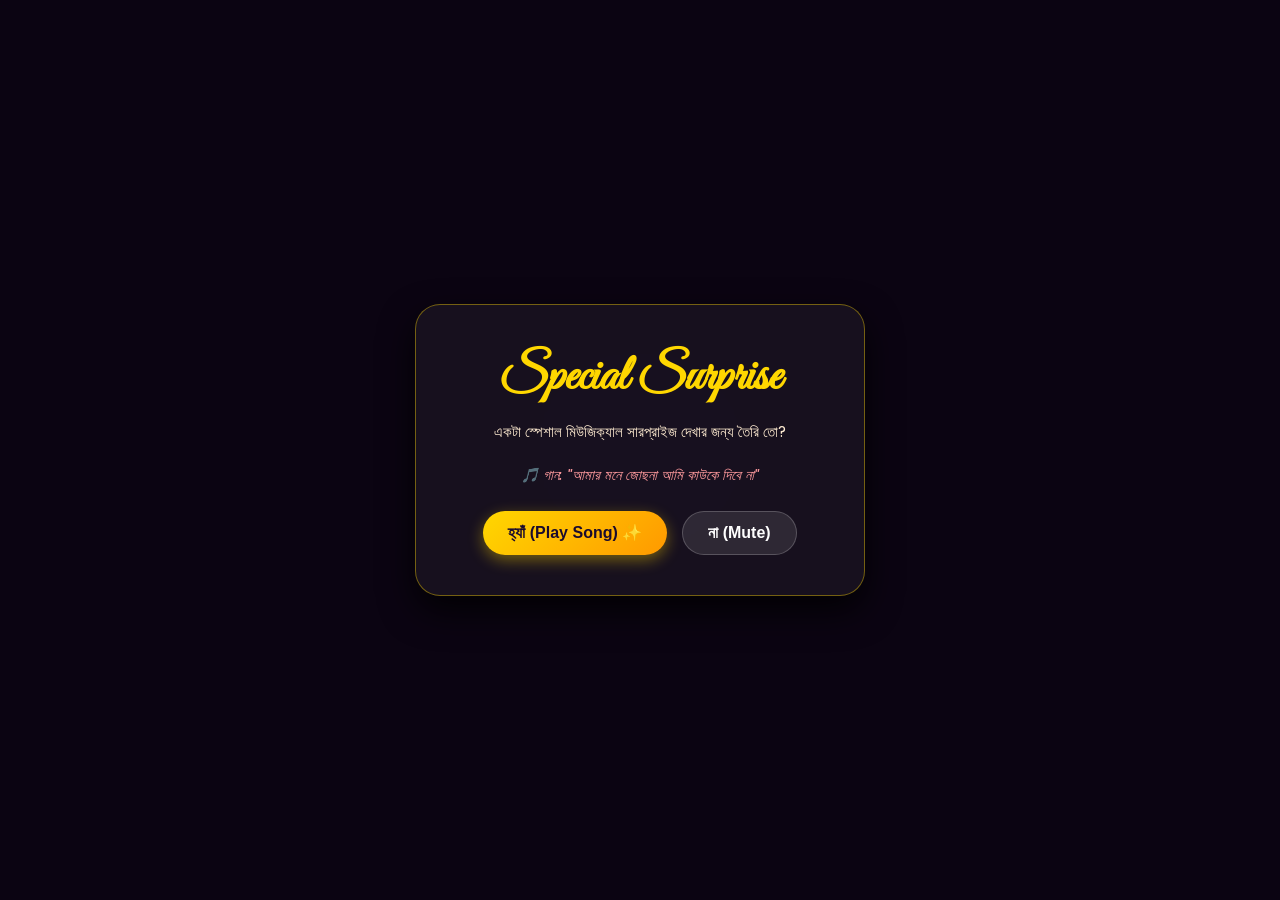
<file: index.html>
<!DOCTYPE html>
<html lang="bn">
<head>
    <meta charset="UTF-8">
    <meta name="viewport" content="width=device-width, initial-scale=1.0">
    <title>Happy Birthday ESA Chowdhury ✨</title>
    <link href="https://fonts.googleapis.com/css2?family=Great+Vibes&family=Poppins:wght@300;400;500;600;700&display=swap" rel="stylesheet">
    <link rel="stylesheet" href="style.css">
</head>
<body>

    <audio id="bgMusic" preload="auto" loop>
        <source src="amar_moner_jochona.mp3" type="audio/mpeg">
        আপনার ব্রাউজার অডিও ট্যাগ সমর্থন করে না।
    </audio>

    <div class="intro-overlay" id="introOverlay">
        <div class="intro-card">
            <h2>Special Surprise</h2>
            <p>একটা স্পেশাল মিউজিক্যাল সারপ্রাইজ দেখার জন্য তৈরি তো?</p>
            <div class="song-name-tag">🎵 গান: "আমার মনে জোছনা আমি কাউকে দিবে না"</div>
            <div class="choice-btns">
                <button class="choice-btn btn-yes" onclick="goToStory(true)">হ্যাঁ (Play Song) ✨</button>
                <button class="choice-btn btn-no" onclick="goToStory(false)">না (Mute)</button>
            </div>
        </div>
    </div>

    <script>
        function goToStory(playMusic) {
            const music = document.getElementById('bgMusic');
            if (playMusic) {
                music.play().catch(e => console.log(e));
                localStorage.setItem('playMusic', 'true');
            } else {
                localStorage.setItem('playMusic', 'false');
            }
            window.location.href = "story.html";
        }
    </script>
</body>
</html>
</file>
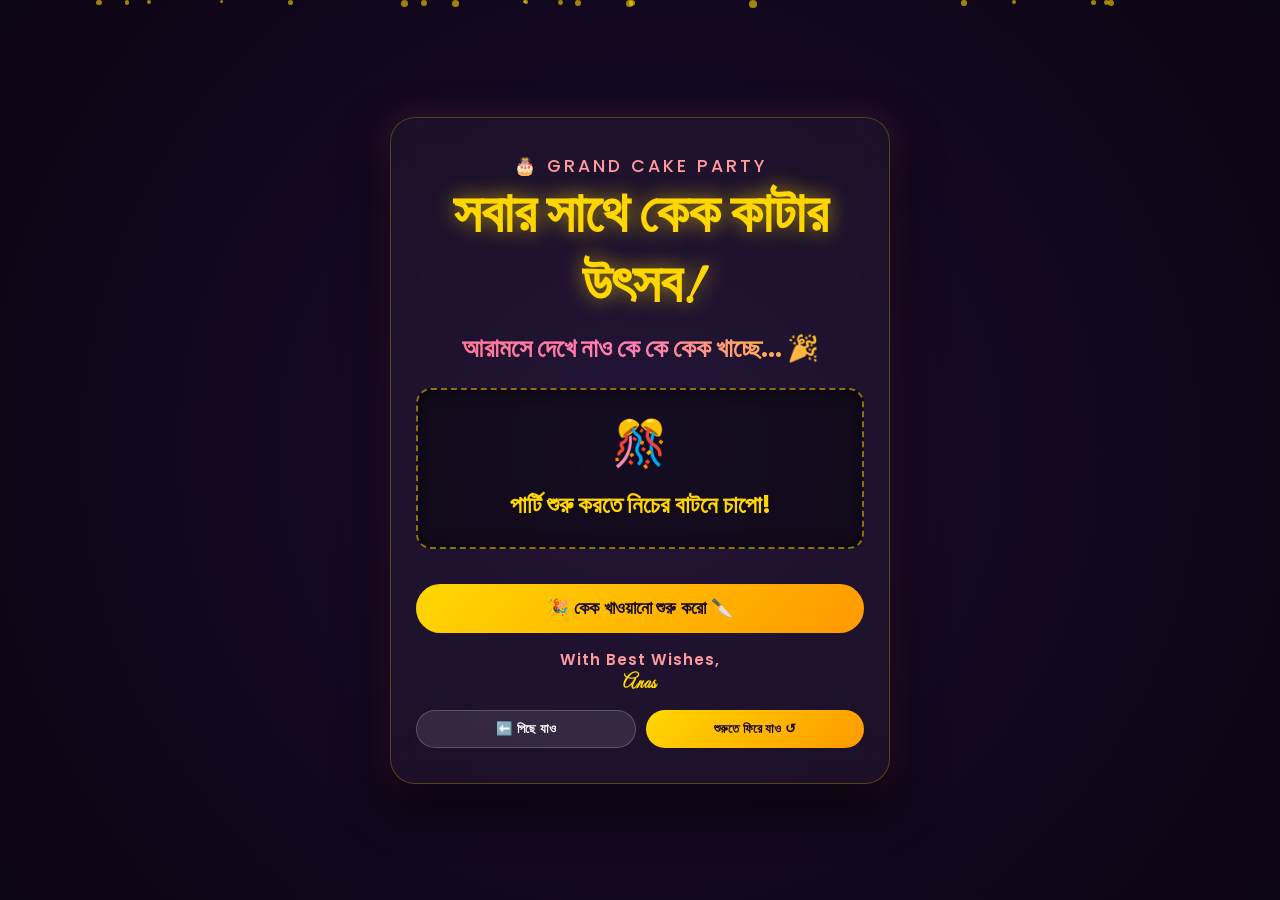
<file: celebration.html>
<!DOCTYPE html>
<html lang="bn">
<head>
    <meta charset="UTF-8">
    <meta name="viewport" content="width=device-width, initial-scale=1.0">
    <title>Happy Birthday ESA Chowdhury ✨</title>
    <link href="https://fonts.googleapis.com/css2?family=Great+Vibes&family=Poppins:wght@300;400;500;600;700&display=swap" rel="stylesheet">
    <link rel="stylesheet" href="style.css">
    <style>
        .party-container {
            animation: pulseGlow 2s infinite alternate;
        }
        @keyframes pulseGlow {
            0% { box-shadow: 0 0 20px rgba(255, 215, 0, 0.2); }
            100% { box-shadow: 0 0 40px rgba(255, 105, 180, 0.5); }
        }
        .person-name {
            font-size: 1.5rem !important;
            color: #ffd700;
            font-weight: 700;
            margin: 5px 0;
        }
        .dialogue-text {
            font-size: 1.05rem;
            color: #ffecd2;
            line-height: 1.6;
            margin: 10px 0;
            font-style: italic;
        }
        .reply-box {
            display: flex;
            gap: 10px;
            justify-content: center;
            margin-top: 15px;
            flex-wrap: wrap;
        }
        .reply-btn {
            background: linear-gradient(135deg, #ff758c, #ff7eb3);
            color: #fff;
            border: none;
            padding: 8px 16px;
            border-radius: 20px;
            font-size: 0.9rem;
            font-weight: 600;
            cursor: pointer;
            transition: 0.3s;
        }
        .reply-btn:hover {
            transform: scale(1.05);
            background: linear-gradient(135deg, #ffd700, #ff9900);
            color: #1a0b2e;
        }
    </style>
</head>
<body>

    <audio id="bgMusic" preload="auto" loop>
        <source src="amar_moner_jochona.mp3" type="audio/mpeg">
    </audio>

    <div class="background-effects" id="bgEffects"></div>

    <div class="card-container party-container" style="display: block;">
        
        <p class="greeting" id="topHeader">🎂 Grand Cake Party</p>
        <h1 id="mainTitle">সবার সাথে কেক কাটার উৎসব!</h1>
        <span class="name-highlight" id="subHighlight">আরামসে দেখে নাও কে কে কেক খাচ্ছে... 🎉</span>

        <!-- Live Stage / Dialogue Box -->
        <div class="target-box" id="targetBox">
            <div id="avatarIcon" class="avatar-icon">🎊</div>
            <div id="currentPersonName" class="person-name">পার্টি শুরু করতে নিচের বাটনে চাপো!</div>
            <div id="eatingStatus" class="eating-status"></div>
            <div id="dialogueContainer"></div>
        </div>

        <!-- Dynamic Reply Options for ESA -->
        <div id="replyOptions" class="reply-box"></div>

        <div style="margin: 15px 0;" id="actionArea">
            <button class="action-btn" id="startPartyBtn" onclick="startAutoParty()" style="width: 100%; font-size: 1.1rem; padding: 14px;">
                🎉 কেক খাওয়ানো শুরু করো 🔪
            </button>
        </div>

        <div class="sender-tag">
            With Best Wishes, <br><span style="color: #ffd700; font-size: 1.1rem; font-family: 'Great Vibes', cursive;">Anas</span>
        </div>

        <div class="nav-btns" style="margin-top: 15px;">
            <button class="action-btn prev-btn" onclick="goBackToStory()">⬅️ পিছে যাও</button>
            <button class="action-btn" onclick="goToStart()">শুরুতে ফিরে যাও ↺</button>
        </div>

    </div>

    <div class="music-player-bar" id="musicBar">
        <button class="music-toggle" id="playPauseBtn" onclick="togglePlayMusic()">⏸</button>
        <span>🎵 বাজছে: আমার মনে জোছনা আমি কাউকে দিবে না</span>
    </div>

    <script>
        // কেক খাওয়ার তালিকা
        const guests = [
            { name: "ESA Chowdhury (বান্ধবী)", type: "girl", msg: "সবচেয়ে সুন্দর এবং মিষ্টি করে কেক খাচ্ছে! 🎂💖" },
            { name: "আম্মু", type: "girl", msg: "স্নেহভরে নিজ হাতে কেক খাইয়ে দিচ্ছেন! 🥰" },
            { name: "আব্বু", type: "old", msg: "খুশি মনে কেক খেয়ে মুচকি হাসছেন! 😊" },
            { name: "ভাই", type: "boy", msg: "কেক দেখে সাথে সাথেই এক কামড়ে শেষ! 😋" },
            { name: "বোন", type: "girl", msg: "মজাদার কেক পেয়ে দারুণ খুশি! ✨" },
            { name: "দাদা", type: "old", msg: "দাদুকে নিয়ে সবাই মিলে জমজমাট আড্ডা! 🥳" },
            { name: "দাদী", type: "old", msg: "আশীর্বাদ করে কেক মুখে দিচ্ছেন! 💖" },
            { name: "নানা", type: "old", msg: "নাতি-নাতনিদের সাথে কেক উপভোগ করছেন! 🍰" },
            { name: "নানি", type: "old", msg: "খুব আনন্দ নিয়ে কেক খাচ্ছেন! 🥰" },
            { name: "লাকি (বেস্ট ফ্রেন্ড)", type: "girl", msg: "বেস্ট ফ্রেন্ডের সাথে দারুণ এনজয় করছে কেক পার্টি! 🎉" },
            { name: "নূপুর (বেস্ট ফ্রেন্ড)", type: "girl", msg: "মিষ্টি হাসিতে বেস্ট ফ্রেন্ডকে কেক খাইয়ে দিচ্ছে! 🌸" },
            { name: "সামিয়া (চাচাতো বোন)", type: "girl", msg: "চাচাতো বোন সামিয়া খুব আনন্দে কেক খাচ্ছে! 💖" },
            { name: "নোভা", type: "girl", msg: "কেকের স্বাদে মুগ্ধ! 😋" },
            { name: "নোহা", type: "girl", msg: "খুশিতে একদম গদগদ! ✨" },
            { name: "আওয়াল", type: "boy", msg: "জমত কেক পার্টি চলছে! 🥳" },
            { name: "আনাছ (Anas)", type: "boy", msg: "সবার সাথে নিজে কেক কেটে খাইয়ে দিচ্ছে! 😎🎂" },
            { name: "সিফাত", type: "boy", msg: "দারুণ এনজয় করছে মুহূর্তটি! 🚀" },
            { name: "সরোয়ার স্যার", type: "old", msg: "উপভোগ করছেন জন্মদিনের কেক! 🌟" },
            { name: "গরু স্যার", type: "old", msg: "দারুণ ছন্দে কেক খাচ্ছেন! 🎈" },
            { name: "ইসলাম স্যার", type: "old", msg: "সবাইকে শুভেচ্ছা জানিয়ে কেক খেলেন! 👏" },
            { name: "হেডমাস্টার", type: "old", msg: "শুভকামনা জানিয়ে কেক গ্রহণ করলেন! 🎓" },
            { name: "ফাতেমা মেডাম", type: "girl", msg: "স্নেহের সাথে কেক উপভোগ করছেন! 💐" },
            { name: "লাভলি মেডাম", type: "girl", msg: "বেশ সুন্দর পরিবেশে কেক খেলেন! 🌺" },
            { name: "নুজরল", type: "boy", msg: "বন্ধুর সাথে কেক পার্টিতে জমিয়ে দিল! 🎊" }
        ];

        // কেক খাওয়ার পর স্পেশাল কথা ও উত্তরের পর্ব (লাকি, নূপুর, সামিয়া, আম্মু-আব্বু, দাদা-দাদী ও আনাছ)
        const conversations = [
            {
                name: "লাকি (বেস্ট ফ্রেন্ড)",
                type: "girl",
                dialogue: "Happy Birthday ESA! তোর আজকের দিনটা অনেক অনেক ভালো কাটুক দোস্ত! পার্টি কেমন হচ্ছে বল? 🎉",
                options: [
                    { text: "Thanks so much, Lucky! খুবই জোস হচ্ছে! 💖", response: "লাকি হেসে বলল: 'আরে দোস্ত, আরও মজা হবে সামনে!' 🥰" },
                    { text: "No thanks, বেশি পাম দিস না! 😂", response: "লাকি চোখ টিপে বলল: 'আচ্ছা ঠিক আছে, আজ তোকে ছাড় দিলাম!' 😜" }
                ]
            },
            {
                name: "নূপুর (বেস্ট ফ্রেন্ড)",
                type: "girl",
                dialogue: "শুভ জন্মদিন দোস্ত! ১৭ তে পা দিলি আজ, আমাদের ফ্রেন্ডশিপটা এভাবেই চিরকাল থাকুক! কেক কিন্তু জোস হইছে! 🎂✨",
                options: [
                    { text: "Thanks a lot, নূপুর! তুই আমার বেস্ট ফ্রেন্ড সেরা! 💕", response: "নূপুর মুচকি হেসে জড়িয়ে ধরে বলল: 'অবশ্যই দোস্ত!' 🤗" },
                    { text: "No thanks, কেক তো আমি একা খাবো সব! 🤭", response: "নূপুর চোখ বড় বড় করে বলল: 'তাই নাকি? দেখি কে কেক খায়!' 😂" }
                ]
            },
            {
                name: "সামিয়া (চাচাতো বোন)",
                type: "girl",
                dialogue: "হ্যাপি বার্থডে আপু! চাচাতো বোন হিসেবে তোকে অনেক ভালোবাসি। আজকের দিনে কিন্তু আমাকে স্পেশাল ট্রিট দিতে হবে! 🍫✨",
                options: [
                    { text: "Thanks রে সামিয়া! তোকে আজ ডাবল ট্রিট দেওয়া হবে, প্যাকআপ! 🥳", response: "সামিয়া খুশিতে লাফিয়ে উঠল: 'ইয়ে! তাহলে আজ পিৎজা ও চকলেট কনফার্ম!' 🍕" },
                    { text: "No thanks, কোনো ট্রিট পাবি না যা! 😜", response: "সামিয়া মুখ ফুলিয়ে বলল: 'তাহলে আমি সব কেক লুকিয়ে ফেলব!' 😂" }
                ]
            },
            {
                name: "আম্মু 💖",
                type: "girl",
                dialogue: "শুভ জন্মদিন আমার কলিজার টুকরা মা আমার! আল্লাহ তোকে সবসময় নেক হায়াত দান করুন, মানুষের মতো মানুষ হও। আম্মুর জন্য একটু দোয়া করিস। 🥰",
                options: [
                    { text: "অনেক ধন্যবাদ আম্মু, তোমার দোয়ায় থেকো সবসময়! 🌸", response: "আম্মু মাথায় হাত বুলিয়ে কপালে আদর করে দিলেন। ✨" },
                    { text: "আম্মু তুমি সেরা! আমার জন্য স্পেশাল বিরিয়ানি বানাইও কিন্তু! 😋", response: "আম্মু হেসে বললেন: 'আচ্ছা বাবা, তোর পছন্দের বিরিয়ানিই রান্না হবে আজ!' 🍲" }
                ]
            },
            {
                name: "আব্বু 👔",
                type: "old",
                dialogue: "শুভ জন্মদিন আমার রাজকন্যা! সবসময় নিজের খেয়াল রাখবি, পড়ালেখা ঠিকমতো করবি। আব্বুর সবসময় তোর পাশে আছি। 🌟",
                options: [
                    { text: "অনেক ধন্যবাদ আব্বু, তোমার আশীর্বাদই আমার সবচেয়ে বড় শক্তি! 💫", response: "আব্বু মুচকি হেসে পিঠ চাপড়ে দিলেন। 💙" },
                    { text: "থ্যাংকু আব্বু! তবে আমার গিফট কিন্তু বাকি আছে! 😉", response: "আব্বু হেসে বললেন: 'আরে অবশ্যই, তোর পছন্দমতো গিফট পেয়ে যাবি!' 🎁" }
                ]
            },
            {
                name: "দাদা 👴",
                type: "old",
                dialogue: "দাদুভাই আমার আজ ১৭ বছরে পা দিল! আল্লাহর রহমতে অনেক বড় হও, সবসময় হাসিখুশি থেকো দাদু। 🌺",
                options: [
                    { text: "অনেক ধন্যবাদ দাদাভাই! তোমার মতো সুস্থ ও দীর্ঘজীবী হতে চাই। 💖", response: "দাদা মিষ্টি হেসে মাথায় হাত বুলিয়ে দোয়া করলেন। 🥰" },
                    { text: "থ্যাংকু দাদা! আজ তোমার সাথে অনেক গল্প করব কিন্তু! ✨", response: "দাদা খুশি হয়ে বললেন: 'অবশ্যই দাদুভাই, সারাদিন গল্প হবে!' ☕" }
                ]
            },
            {
                name: "দাদী 👵",
                type: "old",
                dialogue: "শুভ জন্মদিন নাতনি আমার! তোকে নজর লাগুক না কারো, সবসময় সুখে থেকো, ভালো থেকো মা আমার। 🧿💖",
                options: [
                    { text: "অনেক ধন্যবাদ দাদী! তোমার দোয়া যেন সবসময় আমার সাথে থাকে। 🥰", response: "দাদী স্নেহের সাথে জড়িয়ে ধরে কপালে চুমু খেলেন। 🌸" },
                    { text: "থ্যাংকু দাদী! তোমার হাতের সেই সুস্বাদু পিঠা কিন্তু চাই আজ! 🥮", response: "দাদী গাল টিপে বললেন: 'আচ্ছা মা, এখনই বানিয়ে দিচ্ছি!' 💛" }
                ]
            },
            {
                name: "আনাছ (Anas) 😎",
                type: "boy",
                dialogue: "কিরে ESA? ১৭ বছরের বুড়ি হয়ে গেলি তো আজ! কেক তো সবাই খেল, এখন বল এই ওয়েবসাইট আর সারপ্রাইজটা কেমন লাগল তোর? 😌🎂",
                options: [
                    { text: "থ্যাংকু সো মাচ আনাছ! সারপ্রাইজটা জাস্ট অসাধারণ হয়েছে! 🥳✨", response: "আনাছ মুচকি হেসে বলল: 'বললাম না বস লেভেলের সারপ্রাইজ দেবো! 😎'" },
                    { text: "থ্যাংকু... তবে গিফট যে দিস নাই, ওইটার হিসাব পরে নেব! 😒", response: "আনাছ আমতা আমতা করে বলল: 'আরে ওটা তো সিক্রেট সারপ্রাইজ ছিল, পেয়ে যাবি জলদিই! 🤫'" }
                ]
            }
        ];

        let currentIndex = 0;
        let partyInterval = null;
        let stage = 'cake'; // 'cake' প্রথমে, পরে 'dialogue'

        window.onload = function() {
            const music = document.getElementById('bgMusic');
            const musicBar = document.getElementById('musicBar');
            if (localStorage.getItem('playMusic') === 'true') {
                music.play().catch(e => console.log(e));
                musicBar.style.display = 'flex';
            }
        };

        const bgEffects = document.getElementById('bgEffects');
        for (let i = 0; i < 20; i++) {
            const particle = document.createElement('div');
            particle.classList.add('particle');
            const size = Math.random() * 5 + 3 + 'px';
            particle.style.width = size;
            particle.style.height = size;
            particle.style.left = Math.random() * 100 + '%';
            particle.style.animationDuration = (Math.random() * 5 + 5) + 's';
            particle.style.animationDelay = (Math.random() * 5) + 's';
            bgEffects.appendChild(particle);
        }

        function startAutoParty() {
            document.getElementById('startPartyBtn').style.display = 'none';
            currentIndex = 0;
            stage = 'cake';
            runPartyLoop();
            partyInterval = setInterval(runPartyLoop, 3800);
        }

        function runPartyLoop() {
            if (stage === 'cake') {
                if (currentIndex < guests.length) {
                    const guest = guests[currentIndex];
                    let emoji = "👧 🍰";
                    if (guest.type === "boy") emoji = "👦 🍰";
                    if (guest.type === "old") emoji = "👴 🍰";

                    document.getElementById('avatarIcon').innerHTML = `<span style="display:inline-block; animation: chewAnim 0.6s infinite alternate;">${emoji}</span>`;
                    document.getElementById('currentPersonName').innerText = guest.name;
                    document.getElementById('eatingStatus').innerText = guest.msg;
                    document.getElementById('dialogueContainer').innerHTML = "";
                    document.getElementById('subHighlight').innerText = `✨ কেক খাচ্ছেন: (${currentIndex + 1} / ${guests.length}) ✨`;

                    currentIndex++;
                } else {
                    // কেক খাওয়া শেষ, এখন ডায়লগ বা কথা বলার পর্বে চলে যাব
                    clearInterval(partyInterval);
                    stage = 'dialogue';
                    currentIndex = 0;
                    document.getElementById('topHeader').innerText = "💬 Special Conversation";
                    document.getElementById('mainTitle').innerText = "সবার মিষ্টি কথা ও শুভেচ্ছা!";
                    document.getElementById('subHighlight').innerText = "এবার একে একে সবাই কথা বলবে এবং তুমি উত্তর দেবে 👇";
                    startDialoguePhase();
                }
            }
        }

        function startDialoguePhase() {
            if (currentIndex < conversations.length) {
                const item = conversations[currentIndex];
                let emoji = "👧";
                if (item.type === "boy") emoji = "👦";
                if (item.type === "old") emoji = "👴";

                document.getElementById('avatarIcon').innerText = emoji;
                document.getElementById('currentPersonName').innerText = item.name;
                document.getElementById('eatingStatus').innerText = "";
                document.getElementById('dialogueContainer').innerHTML = `<div class="dialogue-text">"${item.dialogue}"</div>`;

                // অপশন বাটনগুলো তৈরি করা
                let replyHtml = "";
                item.options.forEach((opt, idx) => {
                    replyHtml += `<button class="reply-btn" onclick="selectReply(${idx})">${opt.text}</button>`;
                });
                document.getElementById('replyOptions').innerHTML = replyHtml;
            } else {
                // সব কথা বলা শেষ
                document.getElementById('avatarIcon').innerText = "💖🥳🎂";
                document.getElementById('currentPersonName').innerText = "আমাদের অনুষ্ঠান এতটুকুই! ✨";
                document.getElementById('dialogueContainer').innerHTML = `<div class="dialogue-text">"সবাই মিলে তোর ১৭তম জন্মদিনটা অনেক সুন্দরভাবে সেলিব্রেট করল। সারাজীবন এভাবেই আনন্দে থেকো ESA Chowdhury!" 💫</div>`;
                document.getElementById('replyOptions').innerHTML = `<button class="action-btn" onclick="goToStart()" style="padding: 10px 20px;">সবাইকে অনেক ধন্যবাদ! ↺</button>`;
            }
        }

        function selectReply(optionIndex) {
            const item = conversations[currentIndex];
            const chosenOption = item.options[optionIndex];

            // উত্তরের ফল দেখানো
            document.getElementById('dialogueContainer').innerHTML = `
                <div class="dialogue-text" style="color: #ffd700;">তুমি বললে: "${chosenOption.text}"</div>
                <div class="dialogue-text" style="color: #ff9a9e; margin-top: 5px;">${chosenOption.response}</div>
            `;
            document.getElementById('replyOptions').innerHTML = `<button class="action-btn" onclick="nextDialogue()" style="padding: 8px 20px; font-size: 0.95rem;">পরের জনের কথা শুনো ➔</button>`;
        }

        function nextDialogue() {
            currentIndex++;
            startDialoguePhase();
        }

        function goBackToStory() {
            clearInterval(partyInterval);
            window.location.href = "story.html";
        }

        function goToStart() {
            clearInterval(partyInterval);
            window.location.href = "index.html";
        }

        function togglePlayMusic() {
            const music = document.getElementById('bgMusic');
            const btn = document.getElementById('playPauseBtn');
            if (music.paused) {
                music.play();
                btn.innerHTML = "⏸";
            } else {
                music.pause();
                btn.innerHTML = "▶";
            }
        }
    </script>
</body>
</html>
</file>
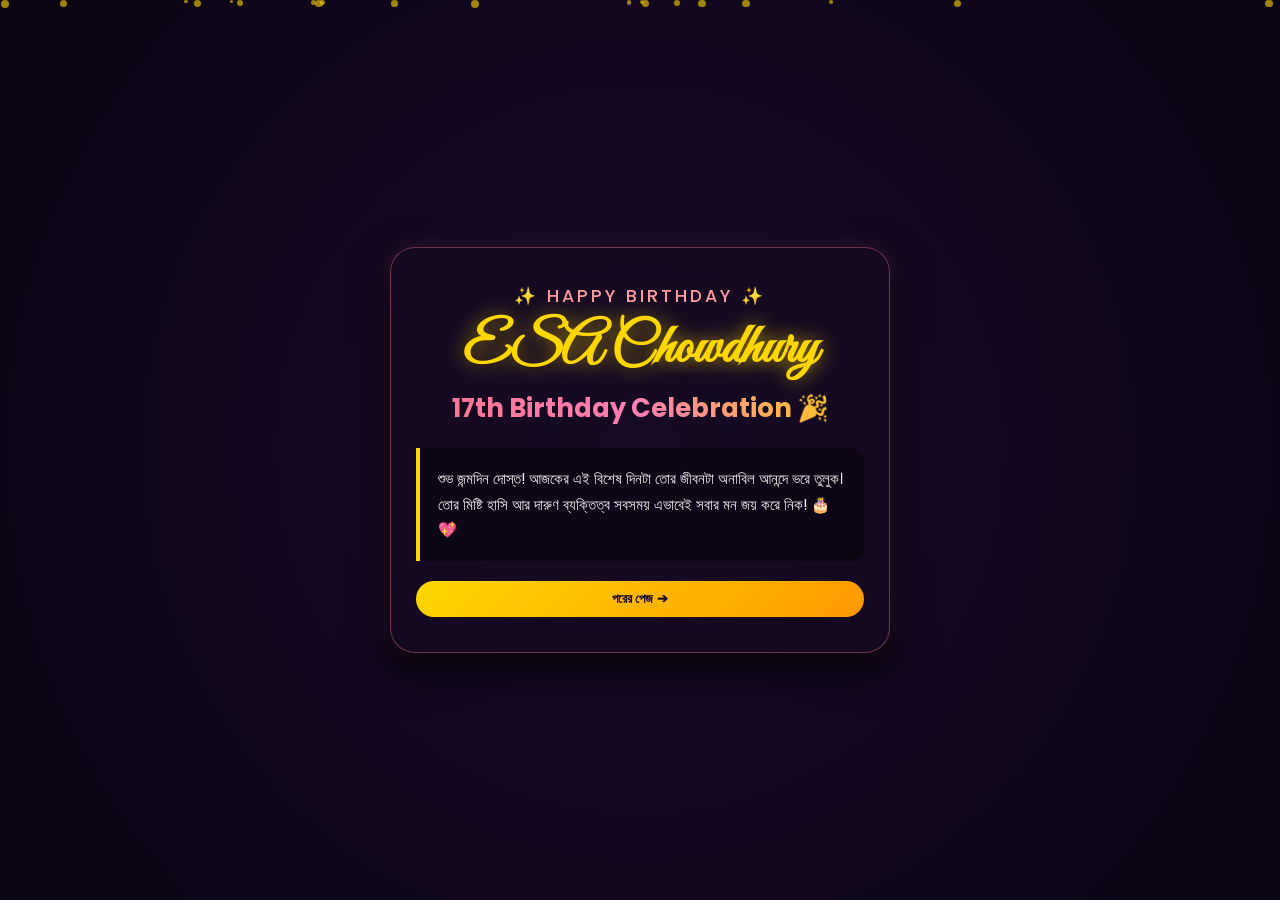
<file: story.html>
<!DOCTYPE html>
<html lang="bn">
<head>
    <meta charset="UTF-8">
    <meta name="viewport" content="width=device-width, initial-scale=1.0">
    <title>Happy Birthday ESA Chowdhury ✨</title>
    <link href="https://fonts.googleapis.com/css2?family=Great+Vibes&family=Poppins:wght@300;400;500;600;700&display=swap" rel="stylesheet">
    <link rel="stylesheet" href="style.css">
    <style>
        /* সিরিয়াস ও ইমোশনাল কার্ডের জন্য স্পেশাল ডিজাইন */
        .serious-card {
            border: 1px solid rgba(255, 117, 140, 0.4);
            background: rgba(20, 10, 30, 0.6);
            box-shadow: 0 15px 40px rgba(0, 0, 0, 0.9), 0 0 25px rgba(255, 117, 140, 0.15);
        }
        .serious-msg {
            background: rgba(15, 5, 25, 0.7);
            border-left: 4px solid #ff758c;
            padding: 20px;
            border-radius: 0 12px 12px 0;
            margin: 20px 0;
            text-align: left;
            font-size: 0.95rem;
            line-height: 1.8;
            color: #fce4ec;
            font-style: italic;
        }
    </style>
</head>
<body>

    <!-- Background Music -->
    <audio id="bgMusic" preload="auto" loop>
        <source src="amar_moner_jochona.mp3" type="audio/mpeg">
    </audio>

    <!-- Floating Background Particles -->
    <div class="background-effects" id="bgEffects"></div>

    <!-- MAIN CARD -->
    <div class="card-container serious-card">
        
        <!-- SLIDE 1: Main Greeting -->
        <div class="slide active" id="slide1">
            <p class="greeting">✨ Happy Birthday ✨</p>
            <h1>ESA Chowdhury</h1>
            <span class="name-highlight">17th Birthday Celebration 🎉</span>

            <div class="message-box">
                শুভ জন্মদিন দোস্ত! আজকের এই বিশেষ দিনটা তোর জীবনটা অনাবিল আনন্দে ভরে তুলুক। তোর মিষ্টি হাসি আর দারুণ ব্যক্তিত্ব সবসময় এভাবেই সবার মন জয় করে নিক! 🎂💖
            </div>
            <div class="nav-btns">
                <button class="action-btn" onclick="nextSlide(2)">পরের পেজ ➔</button>
            </div>
        </div>

        <!-- SLIDE 2: Special Compliment -->
        <div class="slide" id="slide2">
            <p class="greeting">✨ Special Thought ✨</p>
            <h1>Stay Blessed</h1>
            <span class="name-highlight">সবসময় এমন হাসিখুশি থেকো ✨</span>
            <div class="message-box">
                “তুই যেন সারা জীবন ঠিক এভাবেই হাসিখুশি থাকতে পারিস এবং তোর জীবনের প্রতিটি মুহূর্ত আলোয় ভরে ওঠে! সৃষ্টিকর্তা তোকে সবসময় সুস্থ রাখুন এবং তোর সব ভালো ইচ্ছা পূরণ করুন।” 💫
            </div>
            <div class="nav-btns">
                <button class="action-btn prev-btn" onclick="nextSlide(1)">⬅️ পিছে</button>
                <button class="action-btn" onclick="nextSlide(3)">একটি কথা ➔</button>
            </div>
        </div>

        <!-- SLIDE 3: Serious & Beautiful Gift Confession -->
        <div class="slide" id="slide3">
            <p class="greeting">💌 An Honest Confession</p>
            <h1>একটি ছোট সত্যি কথা</h1>
            <span class="name-highlight">গিফট নিয়ে সিরিয়াস কথা... 🥀</span>
            
            <div class="serious-msg">
                "ইশা, সত্যি বলতে কি... তোর এই ১৭তম জন্মদিনে তোকে খুব সুন্দর একটা গিফট দেওয়ার অনেক ইচ্ছা ছিল। কিন্তু নানা ব্যস্ততা আর নানা কারণে ঠিক সময়ে শহরে যাওয়া হয়ে ওঠেনি, আর কি কিনব সেটাও ঠিকমতো গুছিয়ে উঠতে পারিনি। সত্যি বলতে, গিফটটা এখনো কেনা হয়নি—বিষয়টা নিয়ে আমার নিজেরও খুব খারাপ লাগছে। 
                <br><br>
                তবে বিশ্বাস কর, তোর প্রতি আমার শ্রদ্ধা, শুভকামনা আর বন্ধুত্বের জায়গাটা কোনো উপহারের চেয়ে অনেক বেশি বড়। রাগ করিস না প্লিজ! তোর মনের মতো পারফেক্ট একটা গিফট আমি খুব শীঘ্রই নিজ দায়িত্বে তোর হাতে পৌঁছে দেবো, এটা আমার কথা রইল। ✨"
            </div>

            <div class="sender-tag">
                With Sincere Regard & Best Wishes, <br><span style="color: #ffd700; font-size: 1.1rem; font-family: 'Great Vibes', cursive;">Anas</span>
            </div>

            <div class="nav-btns" style="margin-top: 20px;">
                <button class="action-btn prev-btn" onclick="nextSlide(2)">⬅️ পিছে</button>
                <button class="action-btn" onclick="goToCelebration()">চল কেক কাটি! 🎂➔</button>
            </div>
        </div>

    </div>

    <!-- Bottom Floating Music Status Bar -->
    <div class="music-player-bar" id="musicBar">
        <button class="music-toggle" id="playPauseBtn" onclick="togglePlayMusic()">⏸</button>
        <span>🎵 বাজছে: আমার মনে জোছনা আমি কাউকে দিবে না</span>
    </div>

    <script>
        window.onload = function() {
            const music = document.getElementById('bgMusic');
            const musicBar = document.getElementById('musicBar');
            if (localStorage.getItem('playMusic') === 'true') {
                music.play().catch(e => console.log(e));
                musicBar.style.display = 'flex';
            }
        };

        const bgEffects = document.getElementById('bgEffects');
        for (let i = 0; i < 20; i++) {
            const particle = document.createElement('div');
            particle.classList.add('particle');
            const size = Math.random() * 5 + 3 + 'px';
            particle.style.width = size;
            particle.style.height = size;
            particle.style.left = Math.random() * 100 + '%';
            particle.style.animationDuration = (Math.random() * 5 + 5) + 's';
            particle.style.animationDelay = (Math.random() * 5) + 's';
            bgEffects.appendChild(particle);
        }

        function nextSlide(slideNumber) {
            const slides = document.querySelectorAll('.slide');
            slides.forEach(slide => slide.classList.remove('active'));
            document.getElementById('slide' + slideNumber).classList.add('active');
        }

        function goToCelebration() {
            window.location.href = "celebration.html";
        }

        function togglePlayMusic() {
            const music = document.getElementById('bgMusic');
            const btn = document.getElementById('playPauseBtn');
            if (music.paused) {
                music.play();
                btn.innerHTML = "⏸";
            } else {
                music.pause();
                btn.innerHTML = "▶";
            }
        }
    </script>
</body>
</html>
</file>
<file: style.css>
* {
    margin: 0;
    padding: 0;
    box-sizing: border-box;
}

body {
    background: radial-gradient(circle at center, #1a0b2e, #0c0513);
    font-family: 'Poppins', sans-serif;
    color: #fff;
    min-height: 100vh;
    display: flex;
    justify-content: center;
    align-items: center;
    overflow-x: hidden;
    position: relative;
}

/* --- INTRO SCREEN --- */
.intro-overlay {
    position: fixed;
    top: 0;
    left: 0;
    width: 100%;
    height: 100%;
    background: rgba(12, 5, 19, 0.98);
    backdrop-filter: blur(20px);
    z-index: 100;
    display: flex;
    justify-content: center;
    align-items: center;
    flex-direction: column;
    text-align: center;
    padding: 20px;
    transition: opacity 0.8s ease;
}

.intro-card {
    background: rgba(255, 255, 255, 0.05);
    border: 1px solid rgba(255, 215, 0, 0.4);
    padding: 40px 30px;
    border-radius: 25px;
    box-shadow: 0 15px 35px rgba(0,0,0,0.8);
    max-width: 450px;
    width: 100%;
    animation: cardEntrance 1.2s ease;
}

.intro-card h2 {
    font-family: 'Great Vibes', cursive;
    font-size: 3.2rem;
    color: #ffd700;
    margin-bottom: 10px;
}

.intro-card p {
    font-size: 0.95rem;
    color: #ffecd2;
    margin-bottom: 20px;
    line-height: 1.6;
}

.song-name-tag {
    color: #ff9a9e;
    font-size: 0.9rem;
    margin-bottom: 25px;
    font-style: italic;
    font-weight: 500;
}

.choice-btns {
    display: flex;
    gap: 15px;
    justify-content: center;
}

.choice-btn {
    padding: 12px 25px;
    border-radius: 30px;
    border: none;
    font-weight: 600;
    cursor: pointer;
    font-size: 1rem;
    transition: 0.3s;
}

.btn-yes {
    background: linear-gradient(135deg, #ffd700, #ff9900);
    color: #1a0b2e;
    box-shadow: 0 5px 15px rgba(255, 215, 0, 0.4);
}

.btn-no {
    background: rgba(255, 255, 255, 0.1);
    color: #fff;
    border: 1px solid rgba(255, 255, 255, 0.2);
}

.choice-btn:hover {
    transform: scale(1.08);
}

/* --- BACKGROUND PARTICLES --- */
.background-effects {
    position: absolute;
    width: 100%;
    height: 100%;
    top: 0;
    left: 0;
    overflow: hidden;
    z-index: 1;
    pointer-events: none;
}

.particle {
    position: absolute;
    background: rgba(255, 215, 0, 0.6);
    border-radius: 50%;
    animation: floatUp 8s infinite linear;
}

@keyframes floatUp {
    0% { transform: translateY(100vh) scale(0); opacity: 0; }
    50% { opacity: 0.8; }
    100% { transform: translateY(-10vh) scale(1); opacity: 0; }
}

/* --- MAIN CONTAINER & SLIDES --- */
.card-container {
    position: relative;
    z-index: 2;
    background: rgba(255, 255, 255, 0.04);
    backdrop-filter: blur(16px);
    -webkit-backdrop-filter: blur(16px);
    border: 1px solid rgba(255, 215, 0, 0.25);
    padding: 35px 25px;
    border-radius: 25px;
    box-shadow: 0 20px 50px rgba(0, 0, 0, 0.8), 0 0 30px rgba(255, 105, 180, 0.2);
    max-width: 500px;
    width: 90%;
    text-align: center;
    animation: cardEntrance 1.2s cubic-bezier(0.175, 0.885, 0.32, 1.275) forwards;
}

@keyframes cardEntrance {
    0% { opacity: 0; transform: scale(0.5) translateY(50px); }
    100% { opacity: 1; transform: scale(1) translateY(0); }
}

.slide {
    display: none;
    animation: fadeIn 0.8s ease-in-out;
}

.slide.active {
    display: block;
}

@keyframes fadeIn {
    from { opacity: 0; transform: translateY(10px); }
    to { opacity: 1; transform: translateY(0); }
}

.greeting {
    font-size: 1.1rem;
    letter-spacing: 3px;
    color: #ff9a9e;
    text-transform: uppercase;
    font-weight: 500;
    margin-bottom: 5px;
}

h1 {
    font-family: 'Great Vibes', cursive;
    font-size: 3.5rem;
    color: #ffd700;
    margin-bottom: 5px;
    text-shadow: 0 0 20px rgba(255, 215, 0, 0.6);
}

.name-highlight {
    background: linear-gradient(45deg, #ff758c, #ff7eb3, #ffd700);
    -webkit-background-clip: text;
    -webkit-text-fill-color: transparent;
    font-weight: 700;
    font-size: 1.6rem;
    margin-bottom: 15px;
    display: block;
}

/* --- DRAG & DROP CAKE SHARING STYLES --- */
.target-box {
    background: rgba(0, 0, 0, 0.4);
    border: 2px dashed rgba(255, 215, 0, 0.5);
    border-radius: 15px;
    padding: 20px;
    margin: 20px 0;
    min-height: 140px;
    display: flex;
    flex-direction: column;
    align-items: center;
    justify-content: center;
    box-shadow: inset 0 0 15px rgba(0,0,0,0.5);
}

.avatar-icon {
    font-size: 2.8rem;
    margin-bottom: 5px;
}

.person-name {
    font-size: 1.3rem;
    color: #ffd700;
    font-weight: 700;
    margin-bottom: 5px;
}

.eating-status {
    font-size: 0.85rem;
    color: #ff9a9e;
}

.drag-cake-area {
    margin: 15px 0;
}

.draggable-cake {
    display: none;
    background: linear-gradient(135deg, #ff758c, #ff7eb3);
    color: #fff;
    padding: 12px 25px;
    border-radius: 30px;
    font-weight: 700;
    cursor: grab;
    box-shadow: 0 5px 15px rgba(255, 117, 140, 0.5);
    font-size: 1.1rem;
    animation: bounceCake 1.5s infinite ease-in-out;
}

@keyframes bounceCake {
    0%, 100% { transform: translateY(0); }
    50% { transform: translateY(-5px); }
}

@keyframes chewAnim {
    0% { transform: scale(1); }
    100% { transform: scale(1.15) rotate(5deg); }
}

.message-box {
    background: rgba(0, 0, 0, 0.35);
    border-left: 4px solid #ffd700;
    padding: 18px;
    border-radius: 0 12px 12px 0;
    margin: 20px 0;
    text-align: left;
    font-size: 0.95rem;
    line-height: 1.7;
    color: #f1f1f1;
}

/* --- NAVIGATION BUTTONS --- */
.nav-btns {
    display: flex;
    justify-content: space-between;
    margin-top: 20px;
    gap: 10px;
}

.action-btn {
    background: linear-gradient(135deg, #ffd700, #ff9900);
    color: #1a0b2e;
    border: none;
    padding: 10px 22px;
    font-weight: 600;
    border-radius: 30px;
    cursor: pointer;
    transition: 0.3s;
    flex: 1;
}

.action-btn:hover {
    transform: scale(1.03);
    box-shadow: 0 0 15px rgba(255, 215, 0, 0.6);
}

.prev-btn {
    background: rgba(255, 255, 255, 0.1);
    color: #fff;
    border: 1px solid rgba(255, 255, 255, 0.2);
}

/* --- MUSIC PLAYER BAR --- */
.music-player-bar {
    position: fixed;
    bottom: 15px;
    background: rgba(0, 0, 0, 0.6);
    backdrop-filter: blur(10px);
    border: 1px solid rgba(255, 215, 0, 0.3);
    padding: 8px 18px;
    border-radius: 30px;
    display: flex;
    align-items: center;
    gap: 12px;
    z-index: 10;
    font-size: 0.85rem;
    color: #ffd700;
    box-shadow: 0 5px 20px rgba(0,0,0,0.5);
    display: none;
}

.music-toggle {
    background: #ffd700;
    color: #1a0b2e;
    border: none;
    width: 28px;
    height: 28px;
    border-radius: 50%;
    cursor: pointer;
    font-weight: bold;
    display: flex;
    align-items: center;
    justify-content: center;
}

.sender-tag {
    margin-top: 15px;
    font-size: 0.95rem;
    color: #ff9a9e;
    font-weight: 600;
    letter-spacing: 1px;
}
</file>
